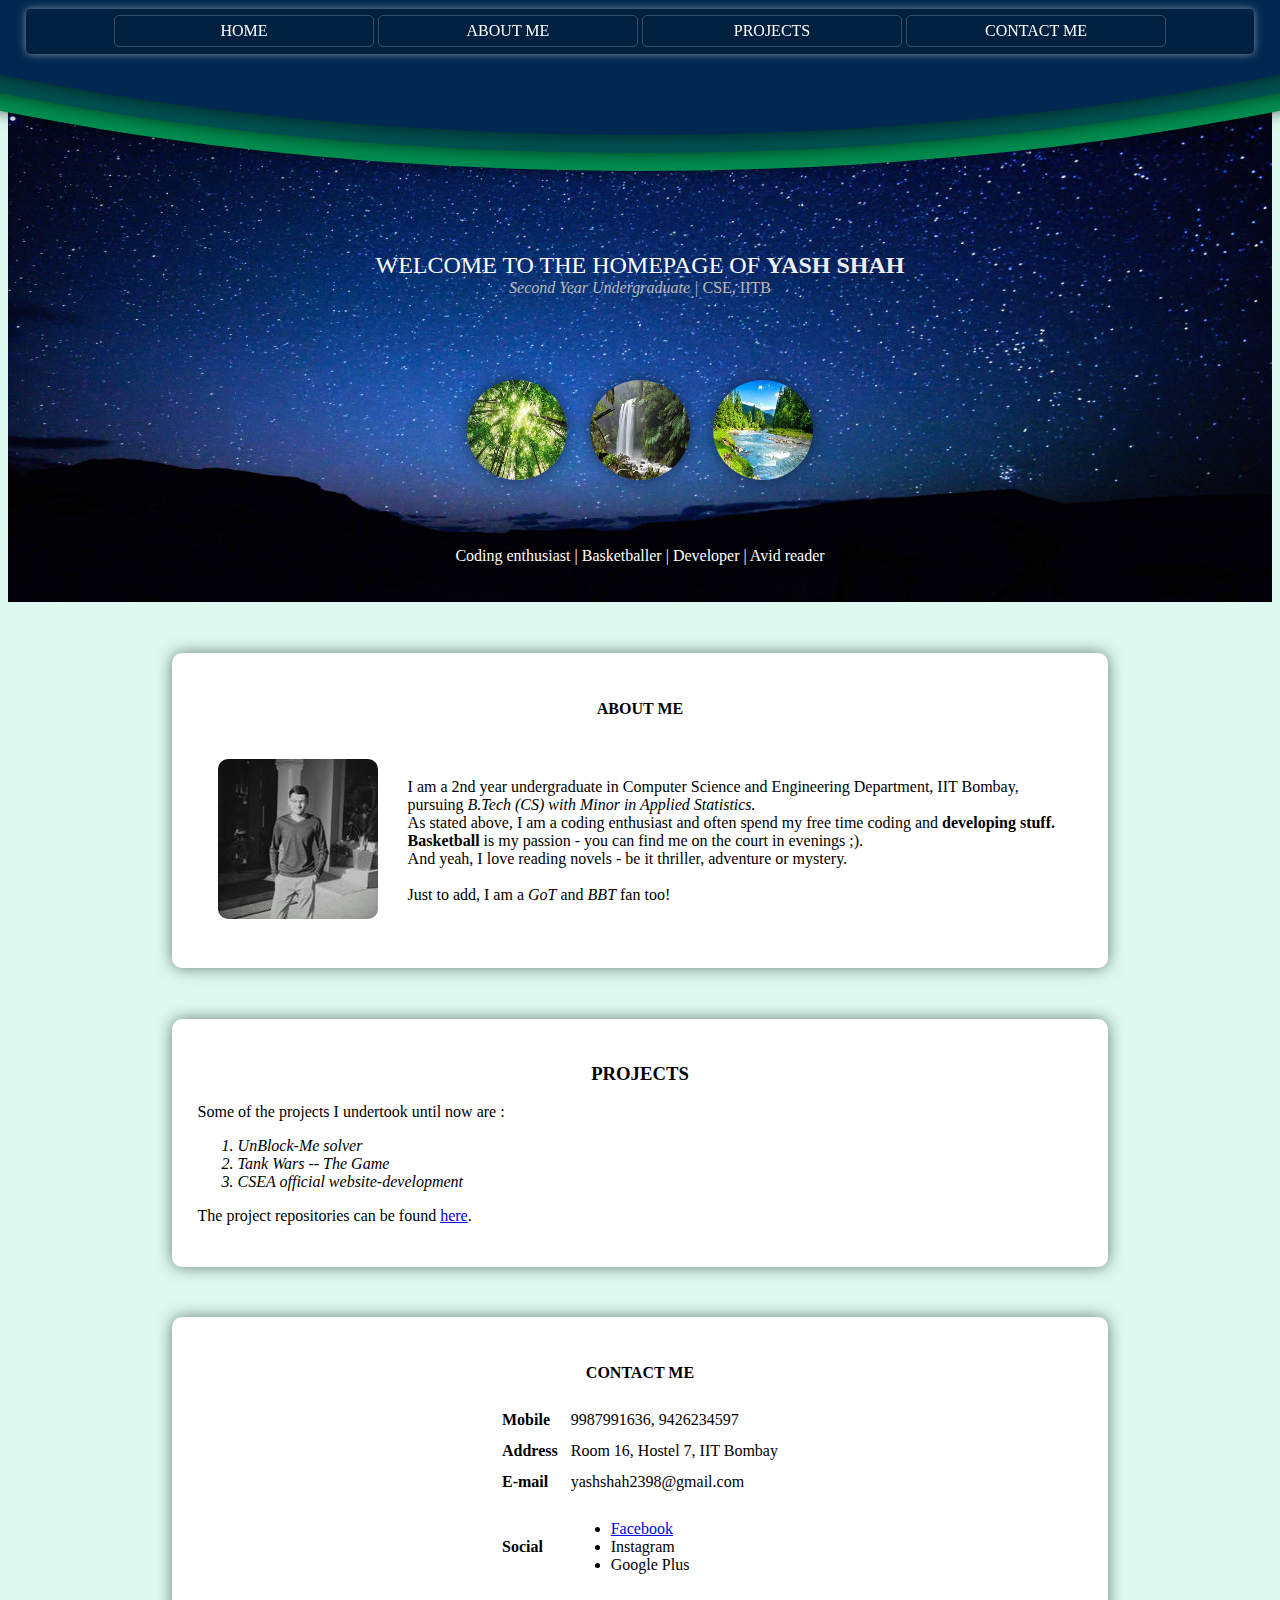
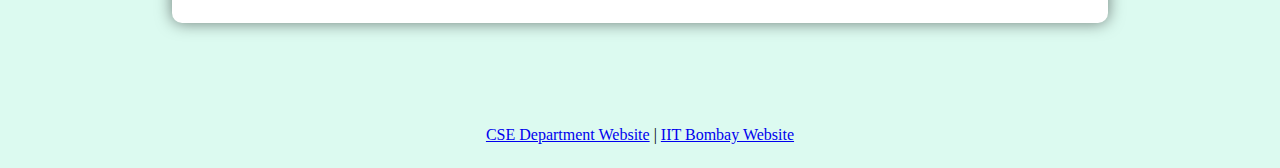
<file: first-attempt/index.html>
<!--

2. Insert a table M rows and N columns and fil up as per your choice

3. Add three hyperlinks 

        a. Link to our dept home page

a. Link within the same page

b. To an external link such as an online dictionary

4. Lists (ordered and unordered)

5. Center align the table as a whole

-->

<!DOCTYPE html>
<html>
<head>
<title>Homepage of Yash Shah</title>
<link rel="stylesheet" type="text/css" href="style.css" />
</head>
<body bgcolor="#dcfaf0">
<div class="nav1"></div>
<div class="nav2"></div>
<div class="nav3"></div>
<div class="navbar">
	<a href="#"><div class="header-box">HOME</div></a>
	<a href="#aboutme"><div class="header-box">ABOUT ME</div></a>
	<a href="#projects"><div class="header-box">PROJECTS</div></a>
	<a href="#contactme"><div class="header-box">CONTACT ME</div></a>
</div>
<div style="background: url(bg.jpg);background-size: 100% 100%; padding-top: 18%; padding-bottom: 3%; width: 100%;">
	<center>
	<p><font color="#ffffff" size="5">WELCOME TO THE HOMEPAGE OF </font><b><font color="#eeeeee" size="5">YASH SHAH</font></b><br>
	<font color="#bbbbbb"><i>Second Year Undergraduate | </i>CSE, IITB</font></p>
	</center><br><br><br>

		<table border="0" cellspacing="3" cellpadding="10" style="text-align: center; margin: auto auto">
		<tr>
		<td>
		<div class="image"><img class="image-content" src="img1.jpeg" /></div>
		</td>

		<td>
		<div class="image"><img class="image-content" src="img2.jpeg" /></div>
		</td>
		<td>
		<div class="image"><img class="image-content" src="img3.jpeg" /></div>
		</td>
		</tr>
		</table><br><br><br>
	<center><font color="#ffffff">Coding enthusiast | Basketballer | Developer | Avid reader </font></center>
</div>
	<div id="aboutme" style="width: 70%; margin: 4% auto; padding: 2%;  background-color: white; box-shadow: 0 0 1em rgba(0,0,0,0.5); border-radius: 10px; ">

	<center><h4>ABOUT ME</h4>
	</center>
	<table border="0" cellspacing="10" cellpadding="10">
	<tr><td><img src="me.jpg" style="border-radius:10px" /></td><td>
	
	<p>I am a 2nd year undergraduate in Computer Science and Engineering Department, IIT Bombay, pursuing <i>B.Tech (CS) with Minor in Applied Statistics.</i><br>As stated above, I am a coding enthusiast and often spend my free time coding and <b>developing stuff.</b><br><b>Basketball</b> is my passion - you can find me on the court in evenings ;).<br>And yeah, I love reading novels - be it thriller, adventure or mystery.<br><br>Just to add, I am a <em>GoT</em> and <em>BBT</em> fan too!</p>
	</td></tr></table>
	</div>
	<div id="projects" style="width: 70%; margin: 4% auto; padding:2%;  background-color: white; box-shadow: 0 0 1em rgba(0,0,0,0.5); border-radius: 10px;">

	<center><h3>PROJECTS</h3></center>
	<p>Some of the projects I undertook until now are :</p>
	<em>
	<ol><li>UnBlock-Me solver</li>
	<li>Tank Wars -- The Game</li>
	<li>CSEA official website-development</li>
	</ol>
	</em>
	<p>The project repositories can be found <a href="https://www.github.com/ys1998">here</a>.</p>	


	</div>
	<div id="contactme" style="width: 70%; margin: 4% auto; padding: 2%;  background-color: white; box-shadow: 0 0 1em rgba(0,0,0,0.5); border-radius: 10px; ">
	<center><h4>CONTACT ME</h4>
	<table border="0" cellspacing="3" cellpadding="5">
	<tr><td><b>Mobile</b></td><td>9987991636, 9426234597</td></tr>
	<tr><td><b>Address</b></td><td>Room 16, Hostel 7, IIT Bombay</td></tr>
	<tr><td><b>E-mail</b></td><td>yashshah2398@gmail.com</td></tr>
	<tr><td><b>Social</b></td><td><ul>
	<li><a href="https://www.facebook.com/tiger.yash">Facebook</a></li>
	<li>Instagram</li>
	<li>Google Plus</li></ul></td></tr>
	</table>

	</center>

	</div><br><br>
	<center><p><a href="https://www.cse.iitb.ac.in">CSE Department Website</a> | <a href="https://www.iitb.ac.in">IIT Bombay Website</a></p></center>

</body>
</html>
</file>
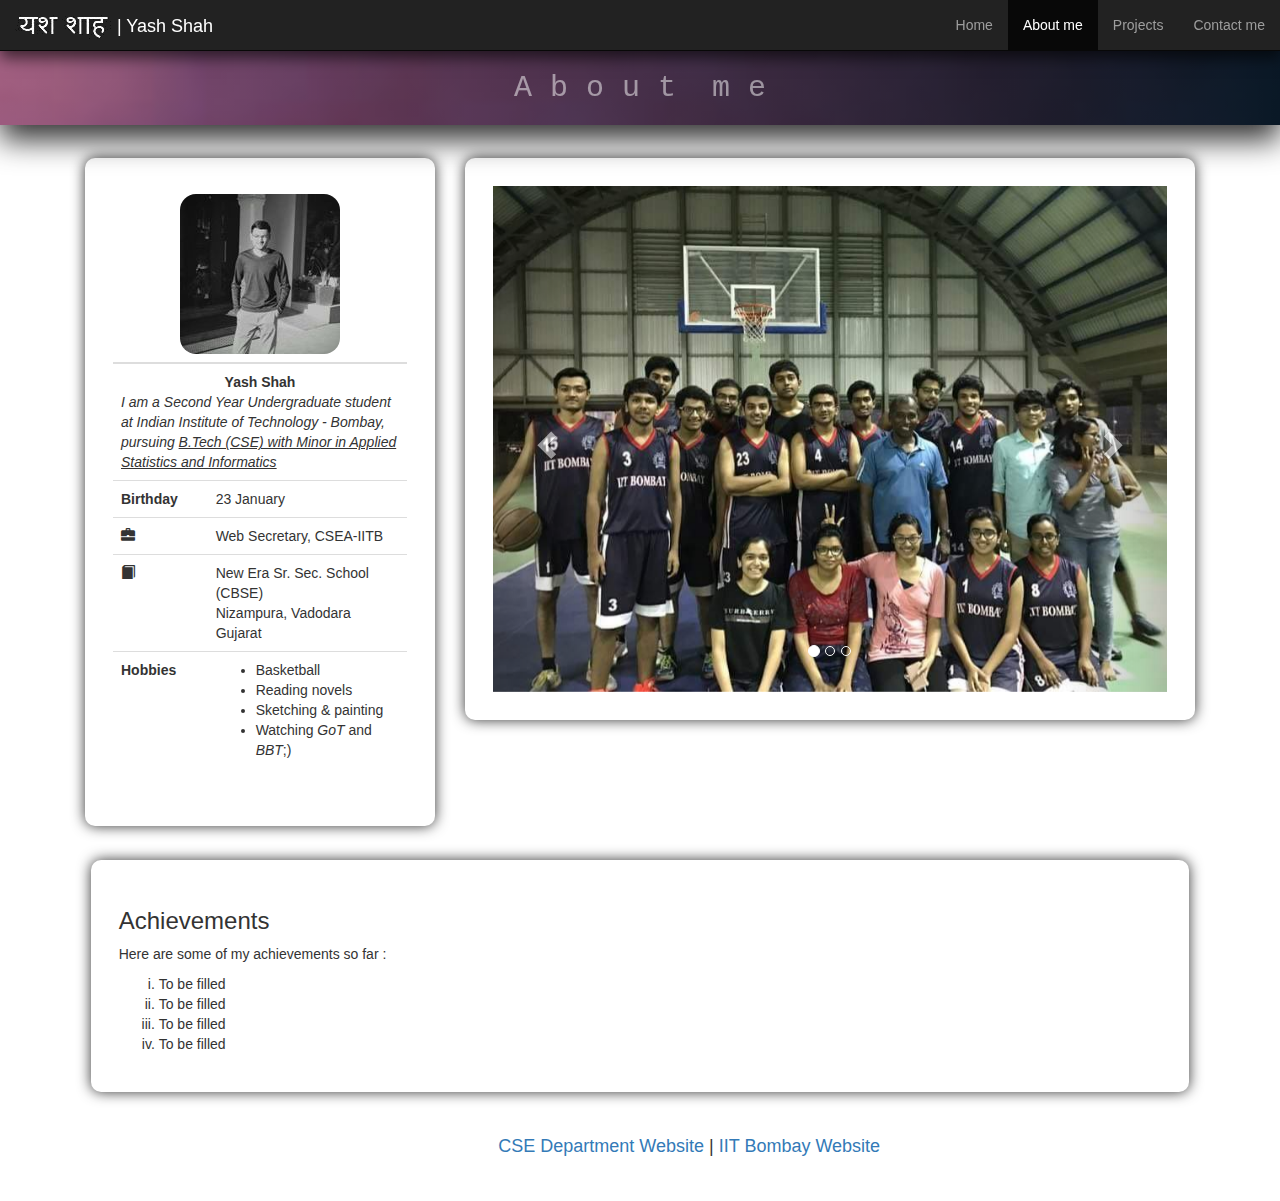
<file: Homepage/other_pages/aboutme.html>
<!DOCTYPE html>
<html>
<head>
  <title>Yash Shah</title>
  <link rel="shortcut icon" type="image/png" href="../assets/images/icon.png">
  <meta name="viewport" content="width=device-width, initial-scale=1">
  <!-- Bootstrap CSS Library -->
  <link rel="stylesheet" href="https://maxcdn.bootstrapcdn.com/bootstrap/3.3.7/css/bootstrap.min.css">
  <!-- My CSS -->
  <link rel="stylesheet" type="text/css" href="../assets/style.css" />
  <!-- jQuery library -->
  <script src="https://ajax.googleapis.com/ajax/libs/jquery/3.2.1/jquery.min.js"></script>
  <!-- Bootstrap JavaScript Library -->
  <script src="https://maxcdn.bootstrapcdn.com/bootstrap/3.3.7/js/bootstrap.min.js"></script>
</head>
<body>

  <!-- Navigation bar -->
  <nav class="navbar navbar-inverse navbar-fixed-top" style="box-shadow: 0 0.5em 1em rgba(0,0,0,0.6);">
    <div class="container-fluid">
      <div class="navbar-header"><a class="navbar-brand"><span><img src="../assets/images/ys.png" /> | Yash Shah</span></a>
        <button type="button" class="navbar-toggle" data-toggle="collapse" data-target="#nav-collapsed">
          <span class="icon-bar"></span>
          <span class="icon-bar"></span>
          <span class="icon-bar"></span>
        </button>
      </div>
      <div class="collapse navbar-collapse" id="nav-collapsed">
        <ul class="nav navbar-nav navbar-right">
          <li><a href="../index.html">Home</a></li>
          <li class="active"><a href="#">About me</a></li>
          <li><a href="projects.html">Projects</a></li>
          <li><a href="contactme.html">Contact me</a></li>
        </ul>
      </div>
    </div>
  </nav>

  <!-- Title bar -->
  <div class="container-fluid">
  <div class="title-overlay text-center " id="nav-collapsed">
    <font face="monospace">A b o u t &nbspm e</font>
  </div>
</div>

  <div class="container" style="position:relative; margin-top: 120px; padding-top: 3%;">
    <div class="row" style="vertical-align:middle; display:table-cell;">
      <!-- Quick profile bar -->
      <div class="col-xs-4" style="display: inline-block;vertical-align: middle;">
        <div class="data-container">
          <table class="table table-responsive table-hover">
            <thead>
              <tr><th colspan="2"><center><img src="../assets/images/me.jpg" style="max-width:100%; max-height:100%; border-radius:10%;"></center></th>
              </tr>
            </thead>
            <tbody>
            <tr><td colspan="2"><strong><center>Yash Shah</center></strong><i>I am a Second Year Undergraduate student at Indian Institute of Technology - Bombay, pursuing <u>B.Tech (CSE) with Minor in Applied Statistics and Informatics</u></i></td></tr>
            <tr><td><strong>Birthday</strong></td>
                <td>23 January</td></tr>
            <tr><td><span class="glyphicon glyphicon-briefcase"></span></td>
                <td>Web Secretary, CSEA-IITB</td><tr>
            <tr><td><span class="glyphicon glyphicon-book"></span></td>
                <td>New Era Sr. Sec. School (CBSE)<br>Nizampura, Vadodara<br>Gujarat</td></tr>
            <tr><td><strong>Hobbies</td>
                <td><ul>
                    <li>Basketball</li>
                    <li>Reading novels</li>
                    <li>Sketching & painting</li>
                    <li>Watching <i>GoT</i> and <i>BBT</i>;)</li>
                  </ul>
                </td></tr>
            </tbody>
          </table>
        </div>
      </div>

      <!-- Image carousel -->
      <div class="col-xs-8" style="transition: all 0.3s ease-in-out;">
        <div class="data-container">
          <div id="slideshow" class="carousel slide" data-ride="carousel">
            <!-- Indicators -->
            <ol class="carousel-indicators">
              <li data-target="#slideshow" data-slide-to="0" class="active"></li>
              <li data-target="#slideshow" data-slide-to="1"></li>
              <li data-target="#slideshow" data-slide-to="2"></li>
            </ol>

            <!-- Wrapper for slides -->
            <div class="carousel-inner">
              <div class="item active">
                <img src="../assets/images/img1.jpeg">
              </div>

              <div class="item">
                <img src="../assets/images/img2.jpeg">
              </div>

              <div class="item">
                <img src="../assets/images/img3.jpeg">
              </div>

            </div>

            <!-- Left and right controls -->
            <a class="left carousel-control" href="#slideshow" data-slide="prev">
              <span class="glyphicon glyphicon-chevron-left"></span>
              <span class="sr-only">Previous</span>
            </a>
            <a class="right carousel-control" href="#slideshow" data-slide="next">
              <span class="glyphicon glyphicon-chevron-right"></span>
              <span class="sr-only">Next</span>
            </a>
          </div>
        </div>

      </div>
    </div>

    <!-- Detailed profile -->
    <div class="row" style="margin: 3% 0.5%;">
      <div class="col-xs-12">
        <div class="data-container">
          <h3>Achievements</h3>
          <p>Here are some of my achievements so far :</p>
          <ol type="i">
            <li>To be filled</li>
            <li>To be filled</li>
            <li>To be filled</li>
            <li>To be filled</li>
          </ol>
        </div>
      </div>
    </div>

  <!-- Footer -->
  <footer class="footer" style="margin:3%;">
    <div class="container">
      <h4><center><a href="https://www.cse.iitb.ac.in">CSE Department Website</a> | <a href="https://www.iitb.ac.in">IIT Bombay Website</a></center></h4>
  </div>
</footer>


</body>
</html>
</file>
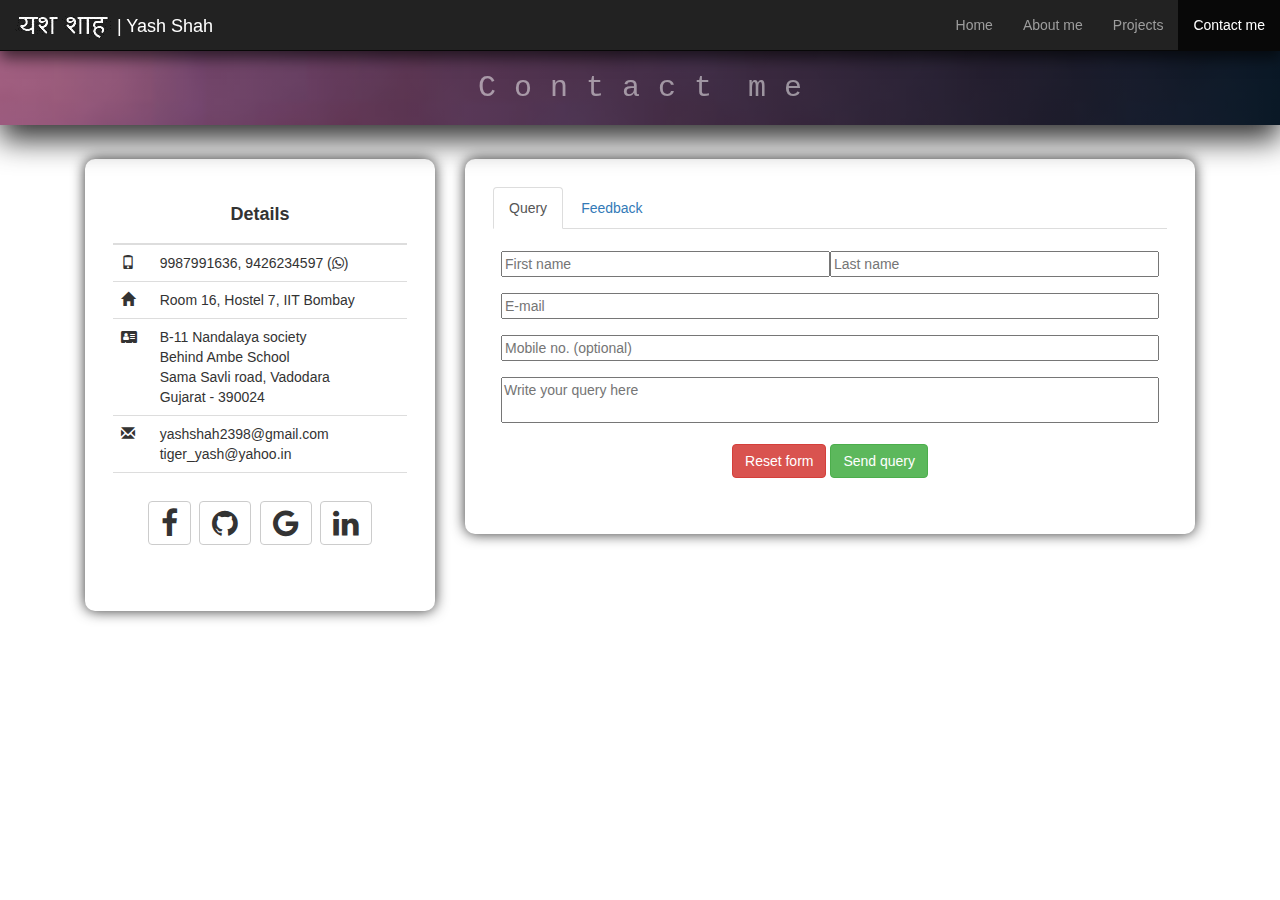
<file: Homepage/other_pages/contactme.html>
<!DOCTYPE html>
<html>
<head>
  <title>Yash Shah</title>
  <link rel="shortcut icon" type="image/png" href="../assets/images/icon.png">
  <meta name="viewport" content="width=device-width, initial-scale=1">
  <!-- Bootstrap CSS Library -->
  <link rel="stylesheet" href="https://maxcdn.bootstrapcdn.com/bootstrap/3.3.7/css/bootstrap.min.css">
  <!-- Font Awesome -->
  <link href="https://maxcdn.bootstrapcdn.com/font-awesome/4.7.0/css/font-awesome.min.css" rel="stylesheet">
  <!-- My CSS -->
  <link rel="stylesheet" type="text/css" href="../assets/style.css" />
  <!-- jQuery library -->
  <script src="https://ajax.googleapis.com/ajax/libs/jquery/3.2.1/jquery.min.js"></script>
  <!-- Bootstrap JavaScript Library -->
  <script src="https://maxcdn.bootstrapcdn.com/bootstrap/3.3.7/js/bootstrap.min.js"></script>
  <style type="text/css">
    .table-borderless > tbody > tr > td {
      border: 0;
    }
  </style>
</head>
<body>

  <!-- Navigation bar -->
  <nav class="navbar navbar-inverse navbar-fixed-top" style="box-shadow: 0 0.5em 1em rgba(0,0,0,0.6);">
    <div class="container-fluid">
      <div class="navbar-header"><a class="navbar-brand"><span><img src="../assets/images/ys.png" /> | Yash Shah</span></a>
        <button type="button" class="navbar-toggle" data-toggle="collapse" data-target="#nav-collapsed">
          <span class="icon-bar"></span>
          <span class="icon-bar"></span>
          <span class="icon-bar"></span>
        </button>
      </div>
      <div class="collapse navbar-collapse" id="nav-collapsed">
        <ul class="nav navbar-nav navbar-right">
          <li><a href="../index.html">Home</a></li>
          <li><a href="aboutme.html">About me</a></li>
          <li><a href="projects.html">Projects</a></li>
          <li class="active"><a href="#">Contact me</a></li>
        </ul>
      </div>
    </div>
  </nav>

  <!-- Title bar -->
  <div class="row">
    <div class="title-overlay text-center">
      <font face="monospace">C o n t a c t &nbspm e </font>
    </div>
  </div>

  <div class="row">
    <div class="container" style="position:relative; margin-top: 120px; padding-top: 3%; padding-bottom: 3%;">
      <!-- Contact details -->
      <div class="col-xs-4">
        <div class="data-container">
            <table class="table table-hover table-responsive">
              <thead>
                <tr><th colspan="2"><center><h4><strong>Details</strong></h4></th></tr>
              </thead>
              <tbody>
                <tr><td><span class="glyphicon glyphicon-phone"></span></td><td>9987991636, 9426234597 (<span class="fa fa-whatsapp"></span>)</td></tr>
                <tr><td><span class="glyphicon glyphicon-home"></span></td><td>Room 16, Hostel 7, IIT Bombay</td></tr>
                <tr><td><span class="fa fa-address-card"></span></td><td>B-11 Nandalaya society<br>Behind Ambe School<br>Sama Savli road, Vadodara<br>Gujarat - 390024</td></tr>
                <tr><td><span class="glyphicon glyphicon-envelope"></span></td>
                    <td>yashshah2398@gmail.com<br>tiger_yash@yahoo.in</td>
                </tr>
                <tr><td colspan="2">
                  <center><h2>
                    <a class="btn btn-default fa fa-facebook" href="https://www.facebook.com/tiger.yash"></a>
                    <a class="btn btn-default fa fa-github" href="https://www.github.com/ys1998"></a>
                    <a class="btn btn-default fa fa-google" href="https://plus.google.com/115106355423092521723"></a>
                    <a class="btn btn-default fa fa-linkedin" href="https://www.linkedin.com/in/yash-shah-80b9a0142/"></a>
                  </h2></center>

              </tbody>
            </table>

            </center>
        </div>
      </div>
      <div class="col-xs-8">
        <!-- Query and feedback form -->
        <div class="data-container">
          <ul class="nav nav-tabs">
            <li class="active"><a href="#query">Query</a></li>
            <li><a href="#feedback">Feedback</a></li>
          </ul>
          <div class="tab-content">
            <div id="query" class="tab-pane fade in active">
              <form method="post" onsubmit="alert('Your query has been recorded.\nI will reach back to you soon.');">
                <table class="table table-borderless" style="margin-top:2%;">
                  <tbody>
                    <tr><td><input style="width:50%" type="text" placeholder="First name" required /><input style="width:50%" type="text" placeholder="Last name" /></td></tr>
                    <tr><td><input style="width:100%" type="email" placeholder="E-mail" required /></td></tr>
                    <tr><td><input style="width:100%" type="text" placeholder="Mobile no. (optional)" /></td></tr>
                    <tr><td><textarea style="width:100%; resize:none; overflow-y:scroll;" placeholder="Write your query here" required></textarea></td></tr>
                    <tr><td><center><button type="reset" class="btn btn-danger" onclick="return confirm('Reset form?');">Reset form</button>
                      <button type="submit" class="btn btn-success" onclick="return confirm('Submit the query?');">Send query</button></center></td></tr>

                  </tbody>
                </table>
              </form>



            </div>
            <div id="feedback" class="tab-pane fade">
              <form method="post" onsubmit="alert('Thank you for your feedback.');">
                <table class="table table-borderless" style="margin-top:2%;">
                  <tbody>
                    <tr><td style="text-align:right;">
                      <span>Your rating : </span><span><input type="number" max="5" min="0" step="0.5" value="0" /></span>
                    </td></tr>
                    <tr><td><textarea style="width:100%; resize:none; overflow-y:scroll;" placeholder="Write your feedback here" required></textarea></td></tr>
                    <tr><td><center><button type="reset" class="btn btn-danger">Reset</button>
                      <button type="submit" class="btn btn-success">Send Feedback</button></center></td></tr>
                  </tbody>
                </table>
              </form>
            </div>
          </div>
        </div>
      </div>
    </div>
  </div>


  <!-- Javascript for tabs -->
  <script>
    $(document).ready(function(){
      $(".nav-tabs a").click(function(){
        $(this).tab('show');
      });
    });
  </script>

</body>
</html>
</file>
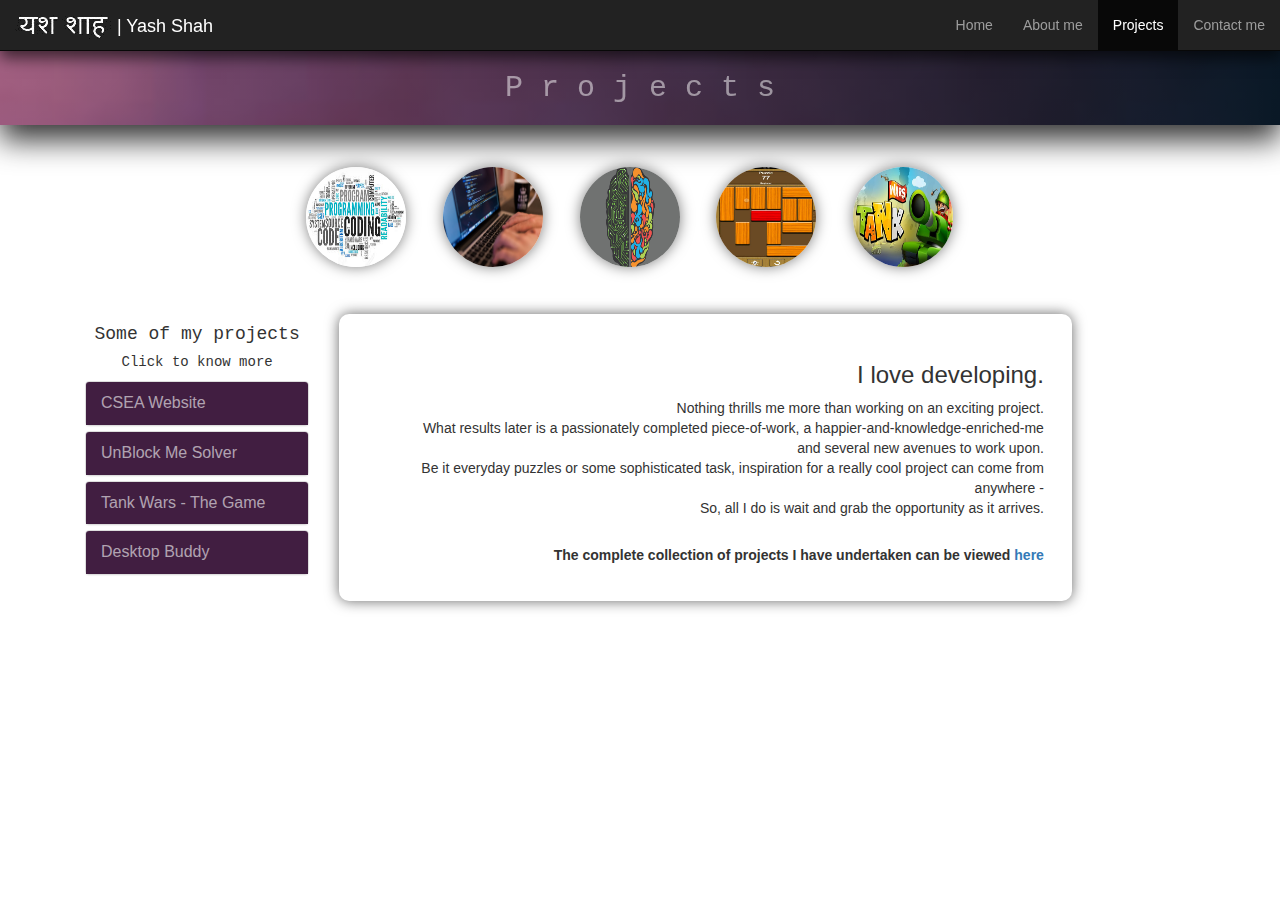
<file: Homepage/other_pages/projects.html>
<!DOCTYPE html>
<html>
<head>
  <title>Yash Shah</title>
  <link rel="shortcut icon" type="image/png" href="../assets/images/icon.png">
  <meta name="viewport" content="width=device-width, initial-scale=1">
  <!-- Bootstrap CSS Library -->
  <link rel="stylesheet" href="https://maxcdn.bootstrapcdn.com/bootstrap/3.3.7/css/bootstrap.min.css">
  <!-- My CSS -->
  <link rel="stylesheet" type="text/css" href="../assets/style.css" />
  <!-- jQuery library -->
  <script src="https://ajax.googleapis.com/ajax/libs/jquery/3.2.1/jquery.min.js"></script>
  <!-- Bootstrap JavaScript Library -->
  <script src="https://maxcdn.bootstrapcdn.com/bootstrap/3.3.7/js/bootstrap.min.js"></script>
</head>
<body>

  <!-- Navigation bar -->
  <nav class="navbar navbar-inverse navbar-fixed-top" style="box-shadow: 0 0.5em 1em rgba(0,0,0,0.6);">
    <div class="container-fluid">
      <div class="navbar-header"><a class="navbar-brand"><span><img src="../assets/images/ys.png" /> | Yash Shah</span></a>
        <button type="button" class="navbar-toggle" data-toggle="collapse" data-target="#nav-collapsed">
          <span class="icon-bar"></span>
          <span class="icon-bar"></span>
          <span class="icon-bar"></span>
        </button>
      </div>
      <div class="collapse navbar-collapse" id="nav-collapsed">
        <ul class="nav navbar-nav navbar-right">
          <li><a href="../index.html">Home</a></li>
          <li><a href="aboutme.html">About me</a></li>
          <li class="active"><a href="#">Projects</a></li>
          <li><a href="contactme.html">Contact me</a></li>
        </ul>
      </div>
    </div>
  </nav>

  <!-- Title bar -->
  <div class="row">
    <div class="title-overlay text-center">
      <font face="monospace">P r o j e c t s</font>
    </div>
  </div>

  <div class="row">
    <div class="container"  style="position:relative; margin-top: 120px; padding-top: 3%;">
      <table class="table" style="width:60%; text-align: center; margin: auto auto; vertical-align:middle;">
        <thead>
		      <tr>
            <td><div class="my-image"><img class="my-image-content" src="../assets/images/p1.jpg" /></div></td>
            <td><div class="my-image"><img class="my-image-content" src="../assets/images/p2.jpg" /></div></td>
            <td><div class="my-image"><img class="my-image-content" src="../assets/images/p3.jpg" /></div></td>
            <td><div class="my-image"><img class="my-image-content" src="../assets/images/p4.jpg" /></div></td>
            <td><div class="my-image"><img class="my-image-content" src="../assets/images/p5.jpg" /></div></td>
          </tr>
        </thead>
		  </table>
  </div>
</div>

  <div class="container" style="position:relative; padding-top: 3%;">
    <div class="row" style="display:table-cell; padding-bottom:4%;">

      <!-- Panels containing project heading and brief description -->
      <div class="col-xs-3" style="height:100%; vertical-align:middle;">
        <center><h4><font face="monospace">Some of my projects</h4><h5>Click to know more</h5></font></center>
        <div class="panel-group" id="accordion">
          <div class="panel panel-default">
            <div class="panel-heading" style="background: #411e41; color: rgba(255,255,255,0.6);">
              <div onclick="show(1)" style="cursor:pointer;" class="panel-title" data-toggle="collapse" data-parent="#accordion" href="#collapse1">CSEA Website</div>
            </div>
            <div id="collapse1" class="panel-collapse collapse">
              <div class="panel-body">
              <strong>Summer 2017</strong><br>It involved developing an extensive website for the Computer Science and Engineering Association, IIT Bombay to be used as a platform for notifying the concerned regarding updates, upcoming events, photographs, council members and achievements.</div>
              </div>
          </div>
            <div class="panel panel-default">
              <div class="panel-heading" style="background: #411e41; color: rgba(255,255,255,0.6);">
                <div onclick="show(2)" style="cursor:pointer;" class="panel-title" data-toggle="collapse" data-parent="#accordion" href="#collapse2">UnBlock Me Solver</div>
              </div>
              <div id="collapse2" class="panel-collapse collapse">
                <div class="panel-body"><strong>Summer 2017</strong><br>I developed a solver for the famous Unblock Me puzzle using Java SE 8 and Swing GUI. I implemented a brute force algorithm that gives a graphical, shortest, step-wise solution to the puzzle; which can be given as input either through the terminal or the GUI.</div>
                </div>
              </div>
              <div class="panel panel-default">
                <div class="panel-heading" style="background: #411e41; color: rgba(255,255,255,0.6);">
                  <div onclick="show(3)" style="cursor:pointer;" class="panel-title" data-toggle="collapse" data-parent="#accordion" href="#collapse3">Tank Wars - The Game</div>
                </div>
                <div id="collapse3" class="panel-collapse collapse">
                  <div class="panel-body"><strong>Spring 2017</strong><br>I developed an enjoyable, single-player tank-battle game using Racket with the objective of the game being destroying all enemies before they destroy us. The gameplay was simple, with 3 types each of weapons and enemies.</div>
                  </div>
                </div>
                <div class="panel panel-default">
                  <div class="panel-heading" style="background: #411e41; color: rgba(255,255,255,0.6);">
                    <div onclick="show(4)" style="cursor:pointer;" class="panel-title" data-toggle="collapse" data-parent="#accordion" href="#collapse4">Desktop Buddy</div>
                  </div>
                  <div id="collapse4" class="panel-collapse collapse">
                    <div class="panel-body"><strong>Spring 2017</strong><br>This project was developed in Python by a group of five people for the <em>HACK-U Yahoo!</em> hackathon at IIT Bombay. It is basically a speech-cum-text based desktop manager that fetches news, cricket scores, weather forecast, downloads and plays songs and even changes the desktop background on giving a vocal or written command.</div>
                    </div>
                  </div>
              </div>
            </div>

          <div class="col-xs-9">
              <div style="position:relative; width:100%; box-shadow:0 0 1em rgba(0,0,0,0.6); border-radius:10px; text-align: right; padding: 2em; overflow: wrap;">
                <h3>I love developing.</h3>
                <p>Nothing thrills me more than working on an exciting project.<br>What results later is a passionately completed piece-of-work, a happier-and-knowledge-enriched-me<br>and several new avenues to work upon.<br>Be it everyday puzzles or some sophisticated task, inspiration for a really cool project can come from anywhere -<br>So, all I do is wait and grab the opportunity as it arrives.<br><br></p><h5><strong>The complete collection of projects I have undertaken can be viewed <a href="https://www.github.com/ys1998">here</a></strong></h5>
              </div>
            </div>

          </div>
        </div>




      </body>
      </html>
</file>
<file: first-attempt/style.css>
html, body {
	max-width: 100%;
	overflow-x: hidden;
}
.nav1 {
	width: 200%;
	height: 100%;
	border-bottom-left-radius: 100%;
	border-bottom-right-radius: 100%;
	position: fixed;
	top: -81%;
	background-color: rgb(0,140,80);
	left: -50%;
	z-index: 2000;
	box-shadow: 0 0 1em rgba(0,0,0,0.6);
}
.nav2 {
	width: 200%;
	height: 100%;
	border-bottom-left-radius: 100%;
	border-bottom-right-radius: 100%;
	position: fixed;
	top: -83%;
	background-color: rgb(0,80,80);
	left: -50%;
	z-index: 2001;
	box-shadow: 0 0 1em rgba(0,0,0,0.6);
}
.nav3 {
	width: 200%;
	height: 100%;
	border-bottom-left-radius: 100%;
	border-bottom-right-radius: 100%;
	position: fixed;
	top: -85%;
	background-color: rgb(0,40,80);
	left: -50%;
	z-index: 2002;
	box-shadow: 0 0 1em rgba(0,0,0,0.6);
}
.navbar {
	width: 96%;
	left:2%;
	position: fixed;
	text-align: center;
	border-radius: 5px;
	height: auto;
	background-color: rgba(0,0,0,0.2);
	box-shadow: 0 0 0.5em rgba(255,255,255,0.5);
	top: 1%;
	z-index: 10000;
	display: inline;
}
.header-box {
	transition: all 0.3s ease-in-out;
	min-width: 20%;
	display: inline-block;
	border-radius: 5px;
	min-height: 4%;
	padding: 0.5% ;
	border: 1px solid rgba(255,255,255,0.2);
	color: white;
	margin: 0.5% auto;
}
.header-box:hover {
	transition: all 0.3s ease-in-out;
	background-color: rgba(255,255,255,0.2);
	color: white;
	font-weight: bold;
}

.image {
	transition: all 0.5s ease-in-out;
	width: 100px;
	height: 100px;
	border-radius: 50px;	
	text-align: center;
	box-shadow: 0 0 1em rgba(0,0,0,0.5);
}
.image-content {
	transition: all 0.5s ease-in-out;
	width: 100px;
	height: 100px;
	border-radius: 50px;
}
.image:hover {
	transition: all 0.5s ease-in-out;
	width: 200px;
	height: 200px;
	border-radius: 100px;
}
.image-content:hover{
	transition: all 0.5s ease-in-out;
	width:200px;
	height:200px;
	border-radius: 100px;
}
</file>
<file: Homepage/assets/style.css>
html, body {
  max-width: 100%;
  overflow-x: hidden;
}

.bg-overlay {
    transition:  0.5s ease-in-out;
    background: linear-gradient(to bottom left,rgba(0,0,0,0.8), rgba(255,0,0,0.4)), url("images/cover.jpg");
    background-repeat: no-repeat;
    background-size: cover;
    background-position: top center;
    color: #fff;
    box-shadow: 0 0 1em rgba(0,0,0,0.6);
    border-radius: 10px;
}

.title-overlay {
    background: linear-gradient(to left,rgba(0,0,0,0.8), rgba(255,0,0,0.4)), url("images/title.jpg");
    background-repeat: repeat-x;
    background-size: cover;
    background-position: top center;
    color: rgba(255,255,255,0.5);
    position: fixed;
    z-index: 100;
    top: 50px;
    left:0; right: 0;
    padding-top: 15px;
    padding-bottom: 15px;
    font-size: 30px;
    box-shadow: 0 0.5em 1em rgba(0,0,0,0.8);
  }
  .data-container {
    transition: all 0.3s ease-in-out;
    width:100%;
    min-height:50px;
    padding: 2em;
    border-radius: 10px;
    box-shadow: 0 0 1em rgba(0,0,0,0.8);
    overflow: scroll;
  }
  .data-container:hover {
    transition: all 0.3s ease-in-out;
    width:100%;
    min-height: 50px;
    padding: 2em;
    border-radius: 10px;
    box-shadow: 0 0 2em rgba(100,0,100,0.8);
  }

.my-image {
	transition: all 0.5s ease-in-out;
	width: 100px;
	height: 100px;
	border-radius: 50px;
	text-align: center;
	box-shadow: 0 0 1em rgba(0,0,0,0.5);
}
.my-image-content {
	transition: all 0.5s ease-in-out;
	width: 100px;
	height: 100px;
	border-radius: 50px;
}
.my-image:hover {
	transition: all 0.5s ease-in-out;
	width: 200px;
	height: 200px;
	border-radius: 100px;
}
.my-image-content:hover{
	transition: all 0.5s ease-in-out;
	width:200px;
	height:200px;
	border-radius: 100px;
}
</file>
